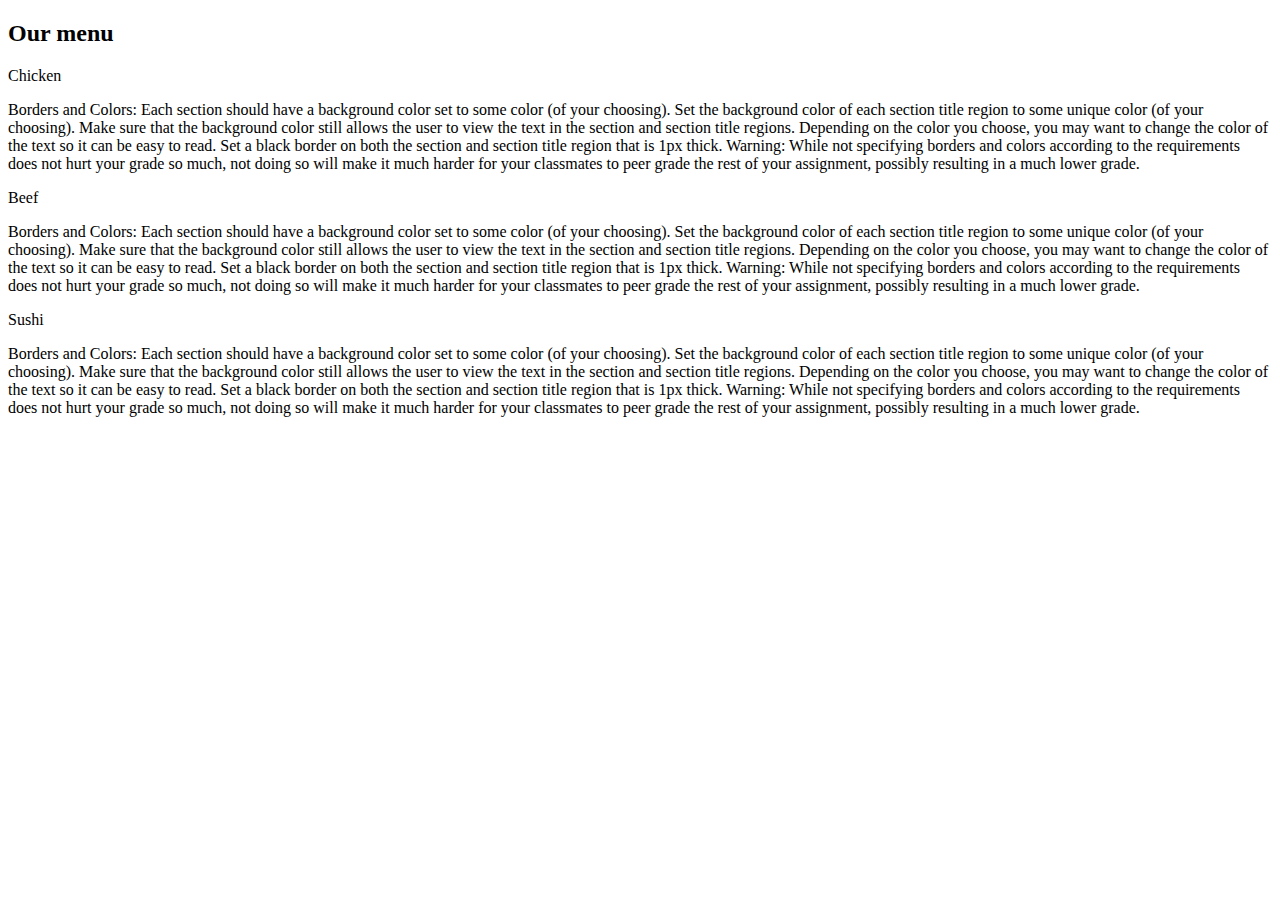
<file: mod2-solution/index.html>
<!DOCTYPE html>
<!DOCTYPE html>
<html>
<head>
	<meta charset="utf-8">
	<meta name="viewport" content="width=device-width,initial-scale=1">
	<meta lang="en">
	<title>Assignement solution for module 2</title>
	<link rel="stylesheet" type="text/css" href="css/index.css">
</head>
<body>
	<div class="container">
		<h2 class="center"> Our menu </h2>
	</div>
   <div class="contain">
	<div class="container center flex">
		<div class="elem">
			<div class="tl-container"><div class="title tl-1">Chicken</div> </div>
			<p> Borders and Colors: Each section should have a background color set to some color (of your choosing). Set the background color of each section title region to some unique color (of your choosing). Make sure that the background color still allows the user to view the text in the section and section title regions. Depending on the color you choose, you may want to change the color of the text so it can be easy to read. Set a black border on both the section and section title region that is 1px thick. Warning: While not specifying borders and colors according to the requirements does not hurt your grade so much, not doing so will make it much harder for your classmates to peer grade the rest of your assignment, possibly resulting in a much lower grade. </p>
		</div>
		<div class="elem">
			<div class="title tl-2">Beef</div>
			<p> Borders and Colors: Each section should have a background color set to some color (of your choosing). Set the background color of each section title region to some unique color (of your choosing). Make sure that the background color still allows the user to view the text in the section and section title regions. Depending on the color you choose, you may want to change the color of the text so it can be easy to read. Set a black border on both the section and section title region that is 1px thick. Warning: While not specifying borders and colors according to the requirements does not hurt your grade so much, not doing so will make it much harder for your classmates to peer grade the rest of your assignment, possibly resulting in a much lower grade. </p>
		</div>
		<div class="elem">
			<div class="title tl-3">Sushi</div>
			<p> Borders and Colors: Each section should have a background color set to some color (of your choosing). Set the background color of each section title region to some unique color (of your choosing). Make sure that the background color still allows the user to view the text in the section and section title regions. Depending on the color you choose, you may want to change the color of the text so it can be easy to read. Set a black border on both the section and section title region that is 1px thick. Warning: While not specifying borders and colors according to the requirements does not hurt your grade so much, not doing so will make it much harder for your classmates to peer grade the rest of your assignment, possibly resulting in a much lower grade. </p>
		</div>
	</div>
	</div>


</body>
</html>
</file>
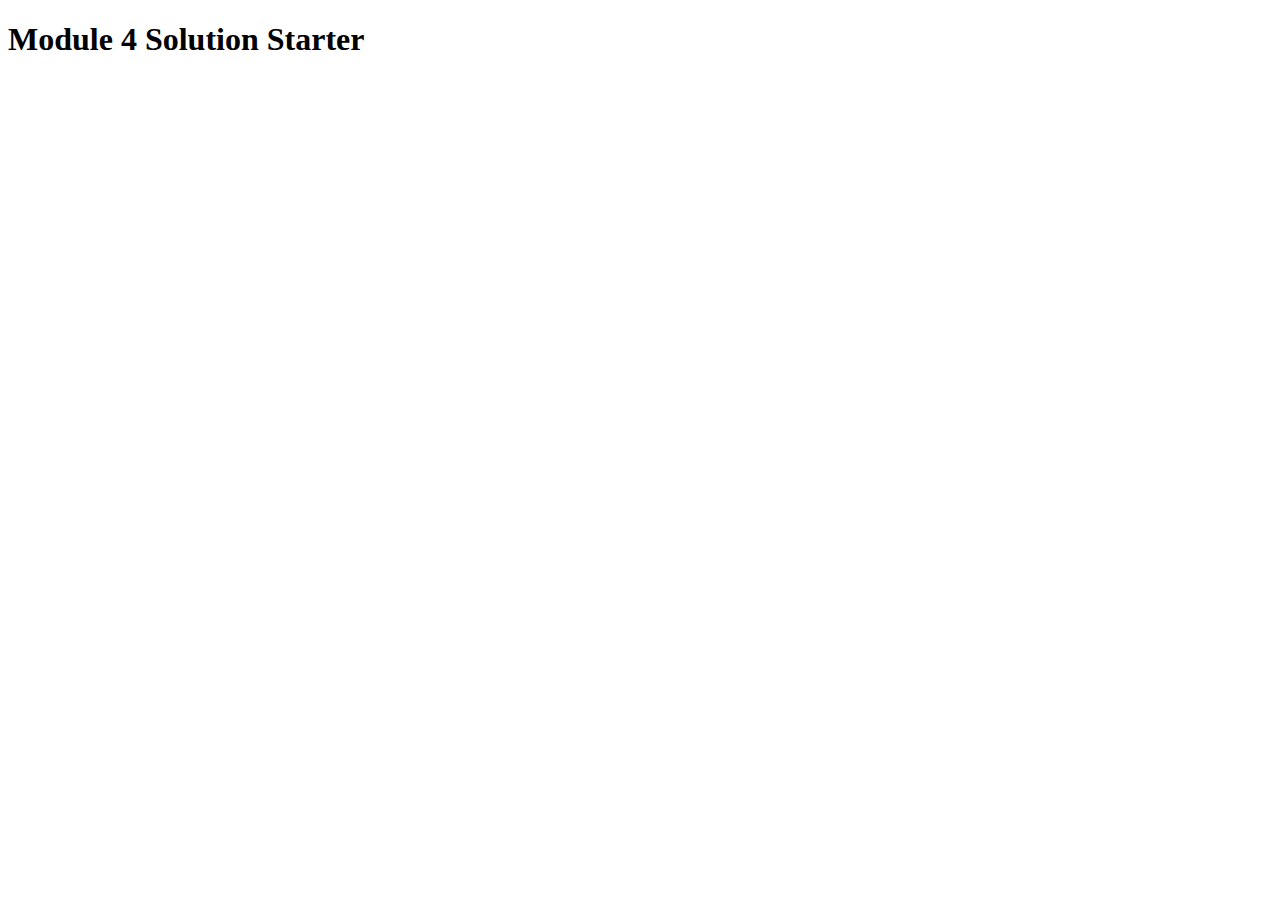
<file: mod4-solution/index.html>
<!DOCTYPE html >
<html>
<head>
  <meta  charset= " utf-8 " >
  <title > Module 4 Solution Starter </title>
  <script type="text/javascript" src = "script.js" > </script>

</head>
<body>
  <h1> Module 4 Solution Starter </h1>
</body>
</html>
</file>
<file: mod2-solution/css/index.css>
jj
</file>
